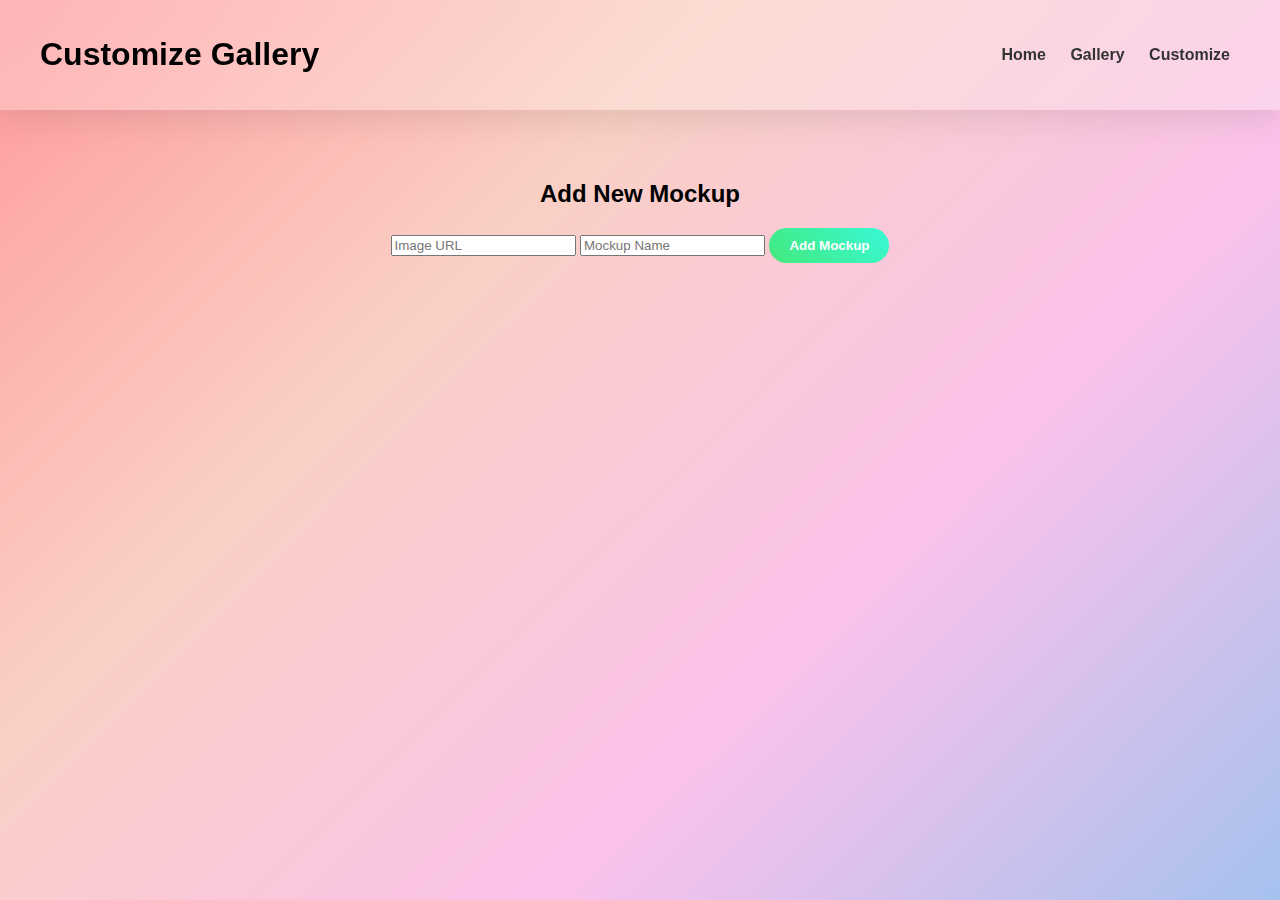
<file: custom.html>
<!DOCTYPE html>
<html lang="en">
<head>
<meta charset="UTF-8">
<meta name="viewport" content="width=device-width, initial-scale=1.0">
<title>Customize Mockups</title>

<link rel="stylesheet" href="style.css">
</head>

<body>

<header class="glass">
  <h1>Customize Gallery</h1>

  <nav>
    <a href="index.html">Home</a>
    <a href="gallery.html">Gallery</a>
    <a href="custom.html">Customize</a>
  </nav>
</header>


<section class="customizer">

  <h2>Add New Mockup</h2>

  <input type="text" id="imgUrl" placeholder="Image URL">
  <input type="text" id="imgName" placeholder="Mockup Name">

  <button onclick="addMockup()">Add Mockup</button>

  <div id="preview"></div>

</section>

<script src="script.js"></script>

</body>
</html>
</file>
<file: style.css>
body{
  margin:0;
  font-family:Poppins, sans-serif;
  background: linear-gradient(135deg,#ff9a9e,#fad0c4,#fbc2eb,#a6c1ee);
  min-height:100vh;
}


/* HEADER */

header{
  display:flex;
  justify-content:space-between;
  align-items:center;
  padding:15px 40px;
}

.glass{
  background:rgba(255,255,255,0.25);
  backdrop-filter:blur(12px);
  box-shadow:0 8px 32px rgba(0,0,0,0.1);
}

nav a{
  margin:0 10px;
  text-decoration:none;
  font-weight:600;
  color:#333;
}


/* HERO */

.hero{
  text-align:center;
  padding:120px 20px;
}

.btn{
  background:linear-gradient(45deg,#ff6ec4,#7873f5);
  padding:12px 25px;
  border-radius:30px;
  color:white;
  text-decoration:none;
}


/* CATEGORY */

.categories{
  padding:40px;
}

.card-grid{
  display:grid;
  grid-template-columns:repeat(auto-fit,minmax(250px,1fr));
  gap:25px;
}

.card{
  background:white;
  border-radius:20px;
  overflow:hidden;
  transition:0.3s;
}

.card:hover{
  transform:scale(1.05);
}

.card img{
  width:100%;
}


/* GALLERY */

.gallery{
  display:grid;
  grid-template-columns:repeat(auto-fit,minmax(250px,1fr));
  gap:20px;
  padding:40px;
}

.mockup img{
  width:100%;
  border-radius:15px;
}


/* SEARCH */

.search-section{
  text-align:center;
  margin:30px;
}

.search-section input{
  padding:12px 20px;
  width:300px;
  border-radius:30px;
  border:none;
}


/* CUSTOMIZER */

.customizer{
  text-align:center;
  padding:50px;
}

button{
  padding:10px 20px;
  border:none;
  border-radius:20px;
  background:linear-gradient(45deg,#43e97b,#38f9d7);
  color:white;
  font-weight:600;
  cursor:pointer;
}

footer{
  text-align:center;
  padding:20px;
}
</file>
